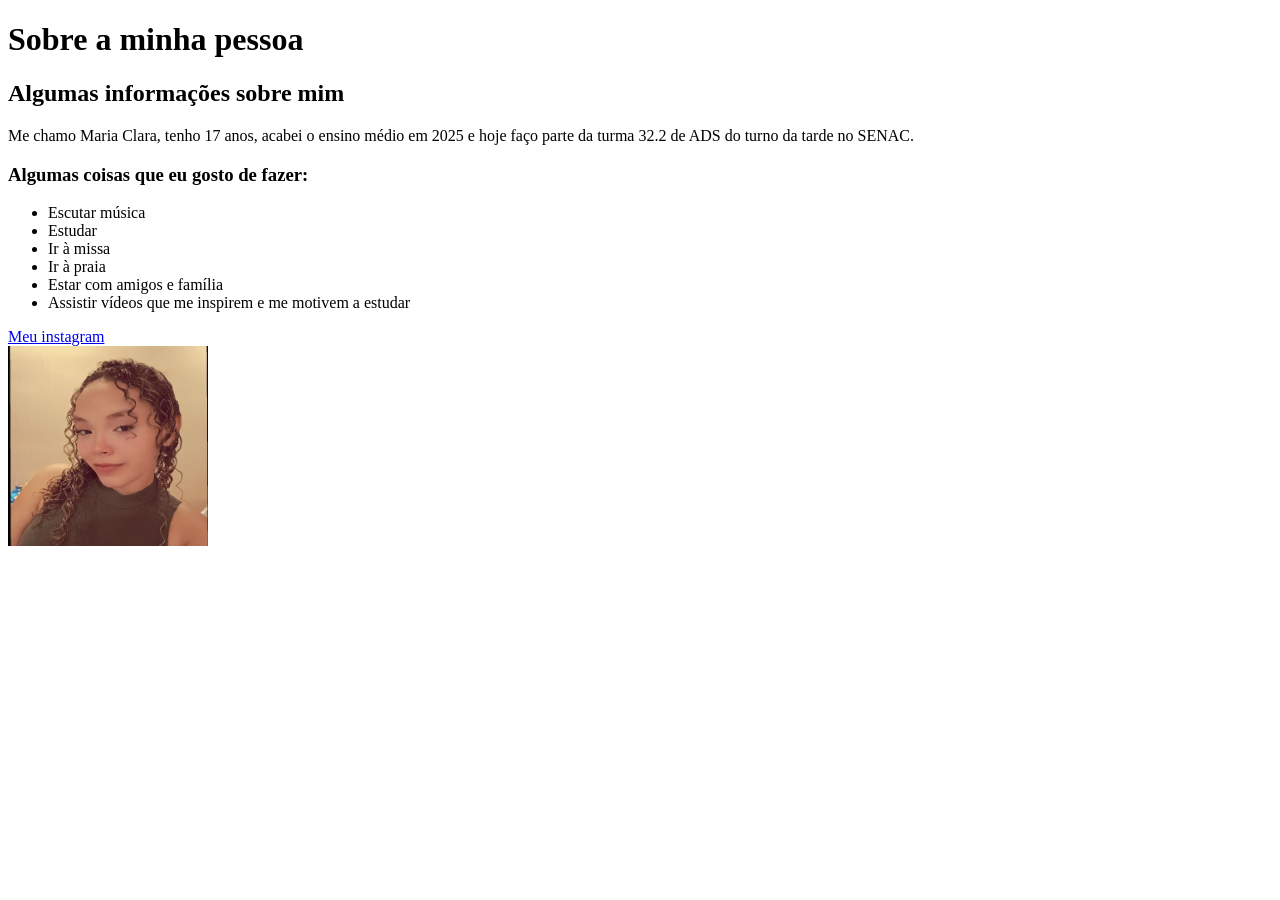
<file: meu_primeiro_site/index.html>
<!DOCTYPE html>
<html>
<head>
<title>Sobre Mim</title>
</head>

<body>
 <h1> Sobre a minha pessoa</h1>
<h2>  Algumas informações sobre mim </h2>
<p>
    Me chamo Maria Clara, tenho 17 anos, acabei o ensino médio em 2025 e hoje faço parte da turma 32.2 de ADS do turno da tarde no SENAC.
</p>
<h3>Algumas coisas que eu gosto de fazer:</h3>
<ul>
<li>Escutar música</li>
<li>Estudar</li>
<li>Ir à missa</li>
<li>Ir à praia</li>
<li>Estar com amigos e família</li>
<li>Assistir vídeos que me inspirem e me motivem a estudar</li>
</ul>

<a href="https://www.instagram.com/marieclairens/">Meu instagram</a><br>
 <img src="WhatsApp Image 2026-03-18 at 16.58.38.jpeg" height="200" width="200">
</body>

</html>
</file>
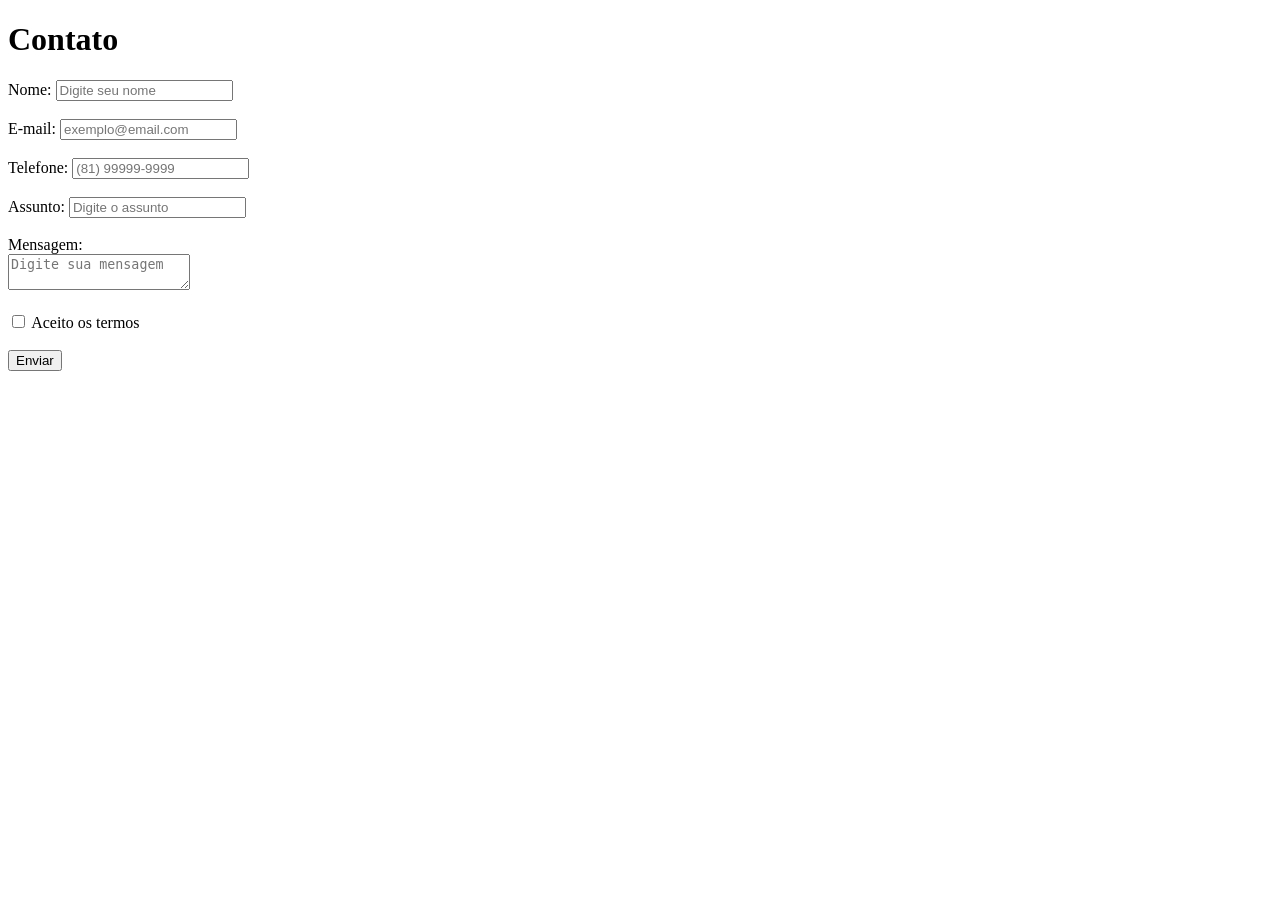
<file: contato.html>
<!DOCTYPE html>
<html lang="pt-br">
<head>
    <meta charset="UTF-8">
    <title>Atividade</title>
</head>
<body>

    <h1>Contato</h1>

    <form>
        <label>Nome:</label>
        <input type="text" id="nome" placeholder="Digite seu nome" required><br><br>

        <label for="email">E-mail:</label>
        <input type="email" id="email" placeholder="exemplo@email.com" required><br><br>

        <label for="telefone">Telefone:</label>
        <input type="number" id="telefone" placeholder="(81) 99999-9999"><br><br>

        <label for="assunto">Assunto:</label>
        <input type="text" id="assunto" placeholder="Digite o assunto"><br><br>

        <label for="mensagem">Mensagem:</label><br>
        <textarea id="mensagem" placeholder="Digite sua mensagem"></textarea><br><br>

        <input type="checkbox" id="termos" name="termos">
        <label for="termos">Aceito os termos</label><br><br>

        <button type="submit">Enviar</button>
    </form>

</body>
</html>
</file>
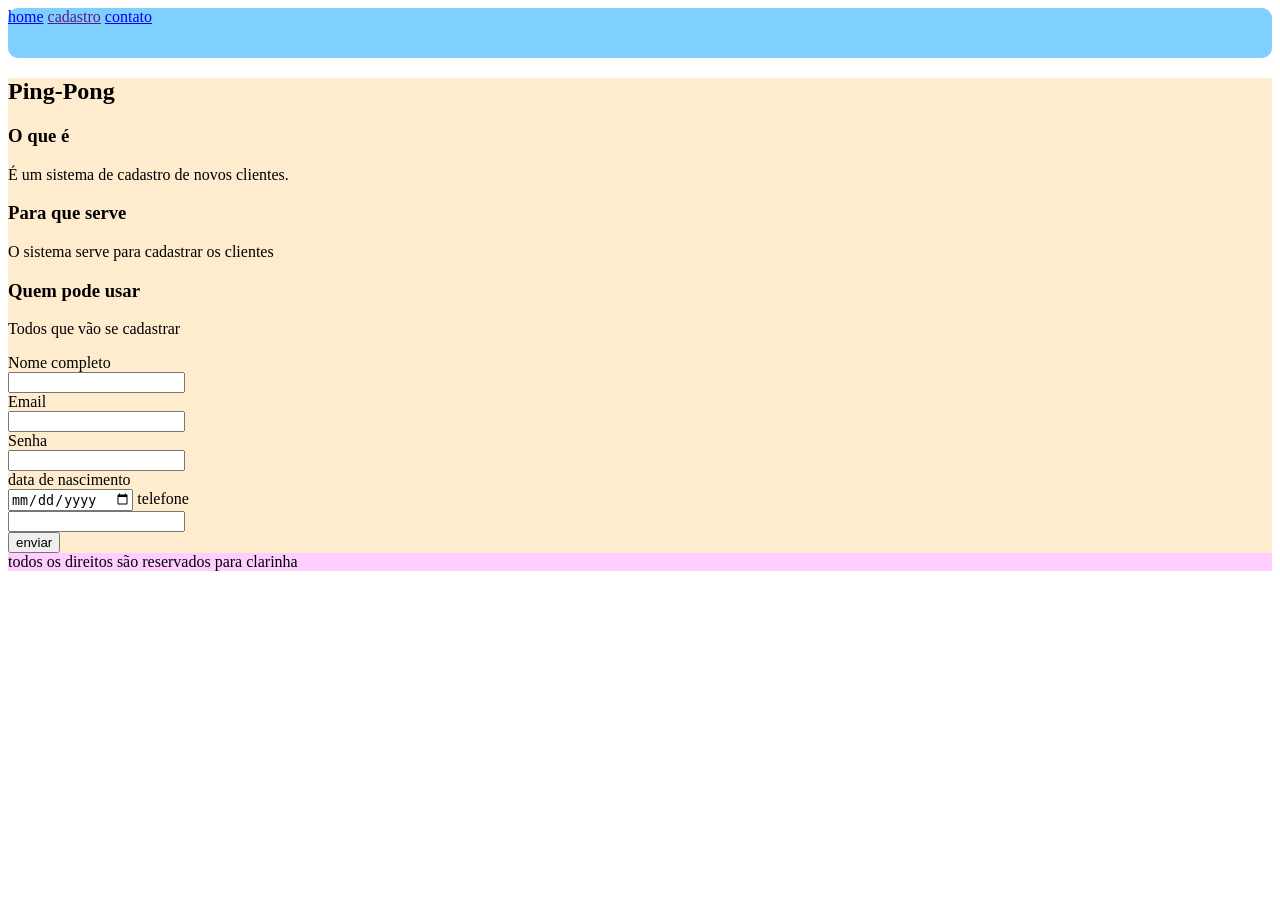
<file: meu_primeiro_site/revisao.html>
<!DOCTYPE html>
<html lang="pt-br">
<head>
    <meta charset="UTF-8">
    <meta name="viewport" content="width=device-width, initial-scale=1.0">
    <title>Empresa</title>
    <link rel="stylesheet" href="reviiisao.css">
</head>
<body>
    <header>
        <a href="/meu_primeiro_site/index.html">home</a>
        <a href="">cadastro</a>
        <a href="/contato.html">contato</a>
    </header>

    <main>
   <section>
    <h1>Ping-Pong </h1>
    <h3>O que é</h3>
    <p>É um sistema de cadastro de novos clientes.</p>

    <h3>Para que serve</h3>
    <p>O sistema serve para cadastrar os clientes</p>

    <h3>Quem pode usar</h3>
    <p>Todos que vão se cadastrar</p>
   </section>

   <section>

<form>
<label for="name">Nome completo</label><br>
<input type="text"><br>

<label for="email">Email</label><br>
<input type="email" required><br>

<label for="senha">Senha</label><br>
<input type="password" required><br>

<label for="date">data de nascimento</label><br>
<input type="date">

<label for="number">telefone</label><br>
<input type="tel" required><br>

<button>enviar</button>

</form>
   </section>
    </main>
    <footer>todos os direitos são reservados para clarinha</footer>
</body>
</html>
</file>
<file: meu_primeiro_site/reviiisao.css>
header{
    background-color: rgb(127, 208, 255);
    height: 50px;
    border-radius: 10px;
}

main{
background-color: blanchedalmond;


}
footer{
    background-color: rgb(255, 205, 255);
}
</file>
